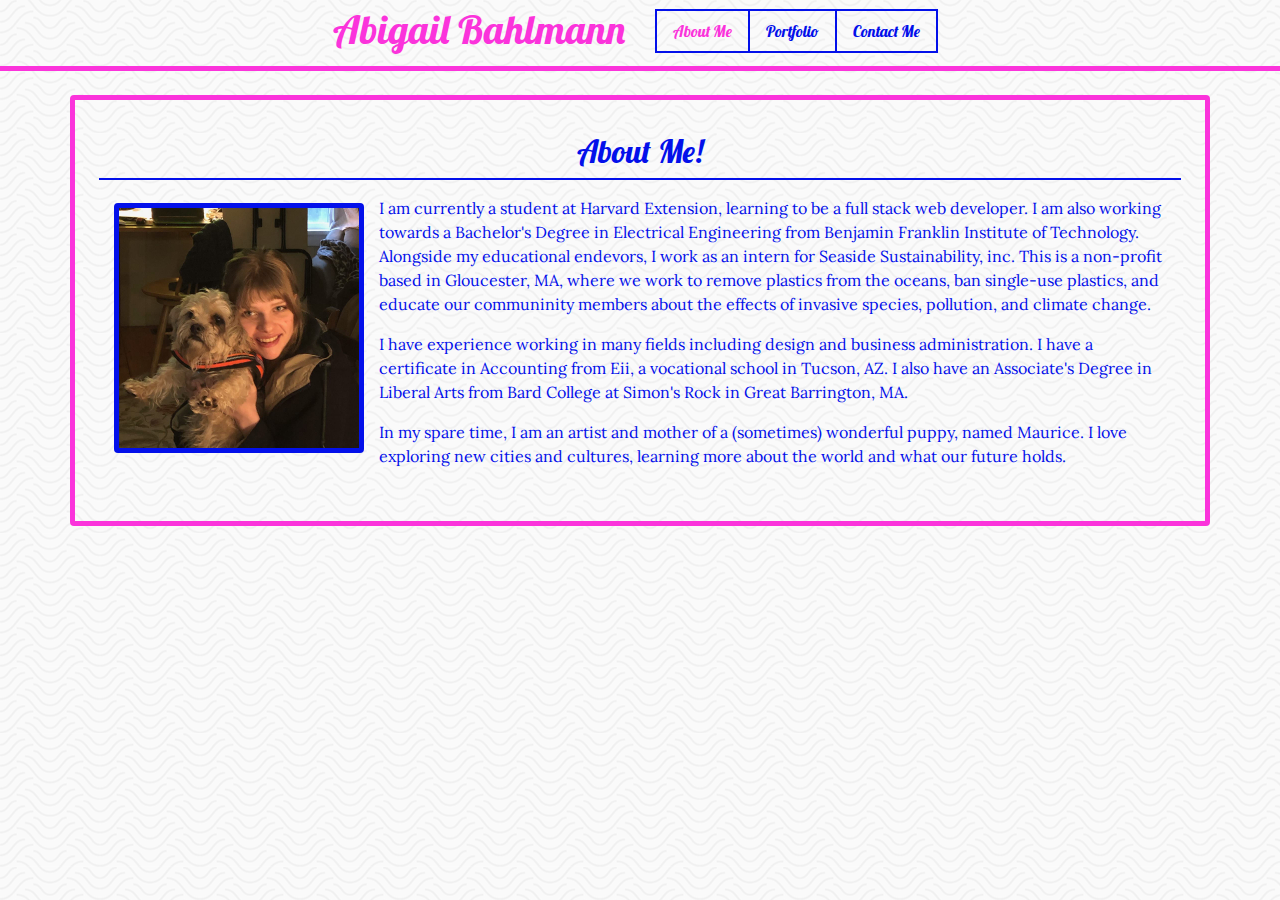
<file: index.html>
﻿<!DOCTYPE html>
<html lang="en-us">

<head>
    <meta charset="utf-8" />
    <meta name="viewport" content="width=device-width, initial-scale=1" />

    <title>Home</title>

    <link rel="stylesheet" href="https://stackpath.bootstrapcdn.com/bootstrap/4.3.1/css/bootstrap.min.css" integrity="sha384-ggOyR0iXCbMQv3Xipma34MD+dH/1fQ784/j6cY/iJTQUOhcWr7x9JvoRxT2MZw1T" crossorigin="anonymous">
    <link rel="stylesheet" type="text/css" href="style.css" />
    <link href="https://fonts.googleapis.com/css?family=Josefin+Slab:400i|Lora:700i|Permanent+Marker&display=swap" rel="stylesheet">
    <link href="https://fonts.googleapis.com/css?family=Lobster&display=swap" rel="stylesheet">
</head>


<body>

    <header>
        <div class="row">
            <!--header-->
            <div class="col-md-6">
                <!--name-->
                <h1 class="float-right">Abigail Bahlmann</h1>
            </div><!--close name column-->
            <div class="col-md-6">
                <!--nav-->
                <ul class="nav float-left mt-1">
                    <li class="nav-item">
                        <a class="nav-link active" href="index.html">About Me</a>
                    </li>
                    <li class="nav-item">
                        <a class="nav-link" href="portfolio.html">Portfolio</a>
                    </li>
                    <li class="nav-item">
                        <a class="nav-link" href="contact.html">Contact Me</a>
                    </li>
                </ul>
            </div><!--close nav column-->
        </div><!--close header row-->
    </header>

    <div class="row">
        <div class="container p-4 my-4">
            <h2 class="p-2">About Me!</h2>
            <img src="assets/profile-pic.jpg" width="250" class="float-left " />
            <article class="p-2">
                <p>I am currently a student at Harvard Extension, learning to be a full stack web developer. I am also working towards a Bachelor's Degree in Electrical Engineering from Benjamin Franklin Institute of Technology. Alongside my educational endevors, I work as an intern for Seaside Sustainability, inc. This is a non-profit based in Gloucester, MA, where we work to remove plastics from the oceans, ban single-use plastics, and educate our communinity members about the effects of invasive species, pollution, and climate change.</p>
                <p>I have experience working in many fields including design and business administration. I have a certificate in Accounting from Eii, a vocational school in Tucson, AZ. I also have an Associate's Degree in Liberal Arts from Bard College at Simon's Rock in Great Barrington, MA.</p>
                <p>In my spare time, I am an artist and mother of a (sometimes) wonderful puppy, named Maurice. I love exploring new cities and cultures, learning more about the world and what our future holds.</p>
            </article>
        </div>

    </div>

</body>


</html>
</file>
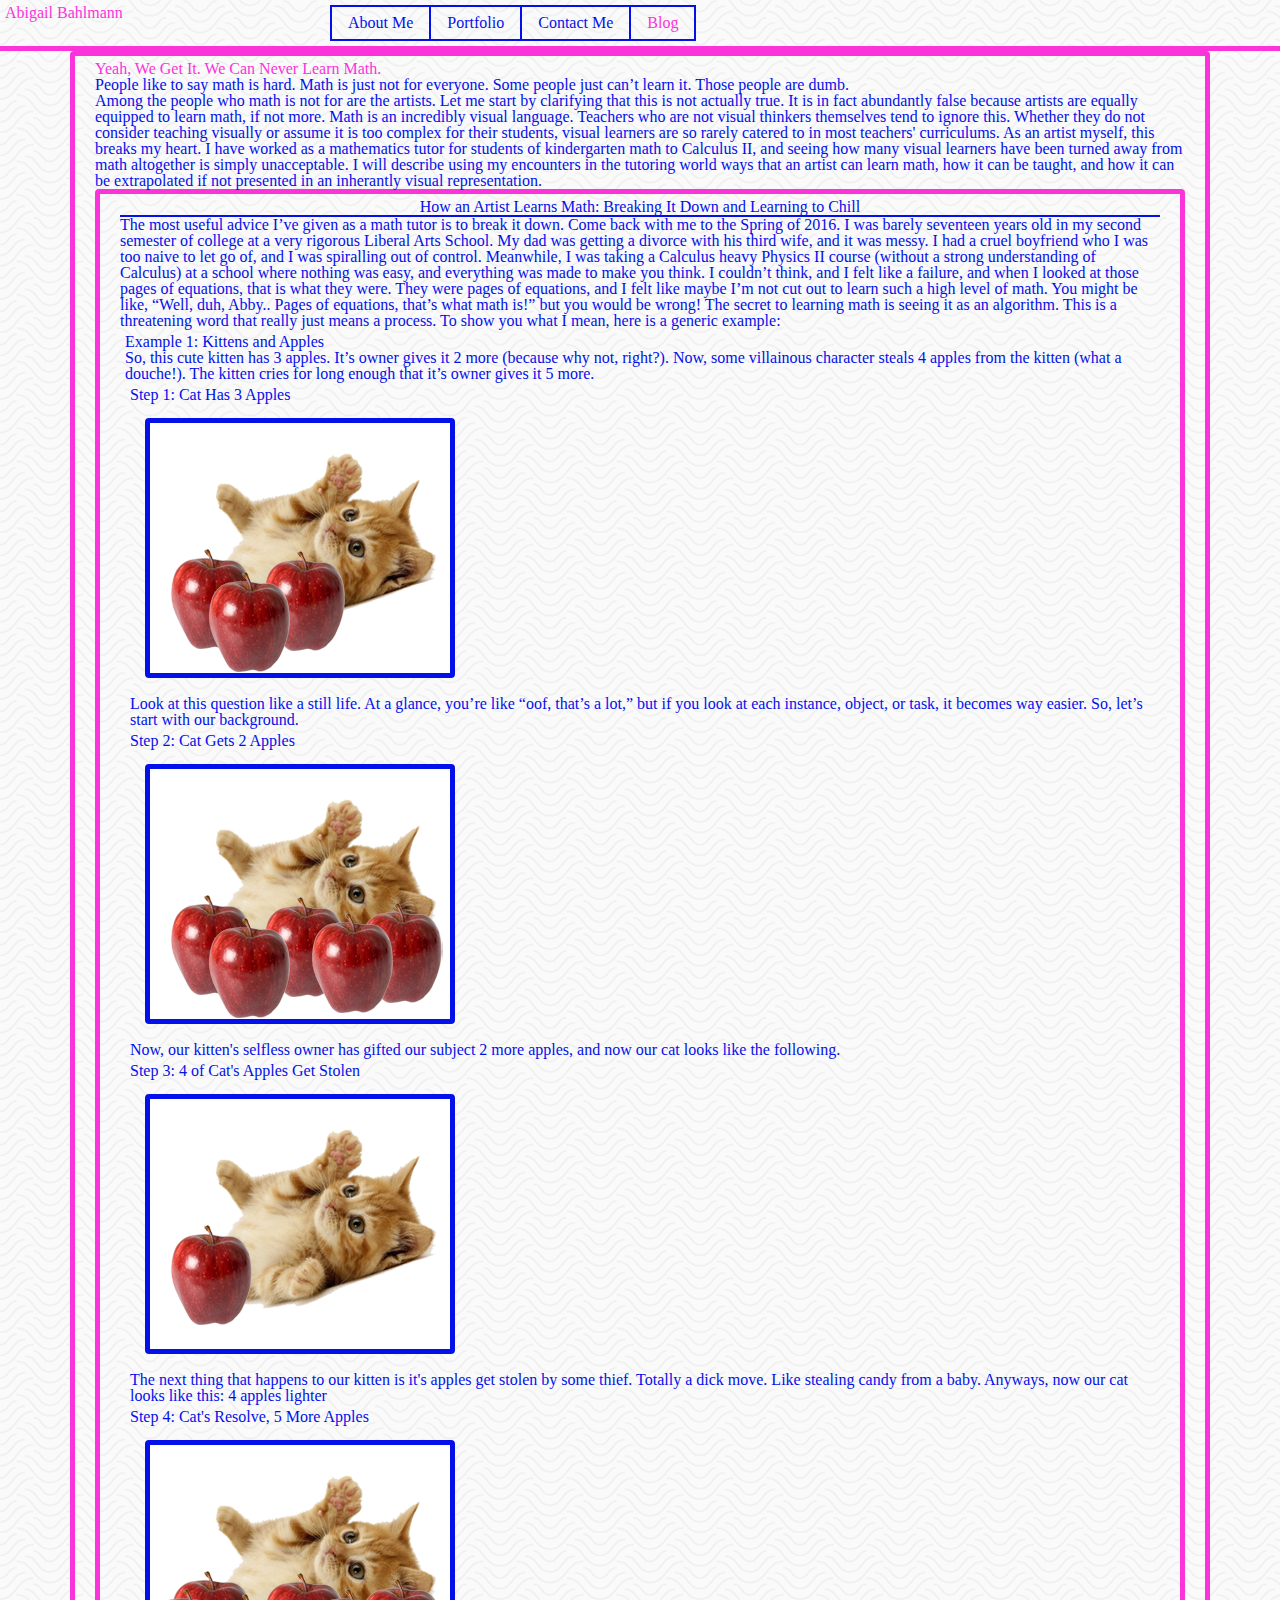
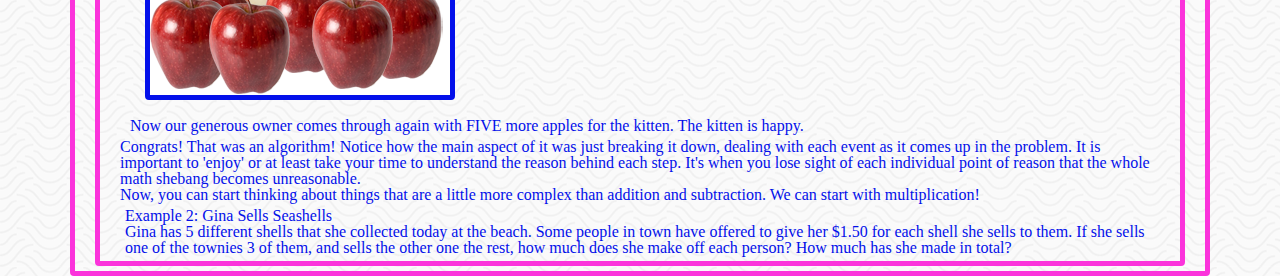
<file: blog.html>
<!DOCTYPE html>
<html lang="en">

<head>
    <meta charset="UTF-8">
    <meta name="viewport" content="width=device-width, initial-scale=1.0">
    <meta http-equiv="X-UA-Compatible" content="ie=edge">

    <link rel="stylesheet" href="https://stackpath.bootstrapcdn.com/bootstrap/4.3.1/css/bootstrap.min.css" integrity="sha384-ggOyR0iXCbMQv3Xipma34MD+dH/1fQ784/j6cY/iJTQUOhcWr7x9JvoRxT2MZw1T" crossorigin="anonymous">
    <link rel="stylesheet" href="reset.css">
    <link href="https://fonts.googleapis.com/css?family=Comfortaa|EB+Garamond&display=swap" rel="stylesheet">
    <link rel="stylesheet" href="style.css">

    <title>How to Learn Math</title>
</head>

<body>
<header>
    <div class="row">
            <!--header-->
            <div class="col-md-3">
                <!--name-->
                <h1 class="float-left" id="page-title">Abigail Bahlmann</h1>
            </div><!--close name column-->
            <div class="col-md-6">
                <!--nav-->
                <ul class="nav float-left">
                    <li class="nav-item">
                        <a class="nav-link" href="index.html">About Me</a>
                    </li>
                    <li class="nav-item">
                        <a class="nav-link" href="portfolio.html">Portfolio</a>
                    </li>
                    <li class="nav-item">
                        <a class="nav-link" href="contact.html">Contact Me</a>
                    </li>
                    <li class="nav-item">
                        <a class="nav-link active" href="blog.html">Blog</a>
                    </li>
                </ul>
            </div><!--close nav column-->
        </div><!--close header row-->
</header>
<div class="container">
    <article id="main">
        <h1>Yeah, We Get It. We Can Never Learn Math.</h1>
        <h3>People like to say math is hard. Math is just not for everyone. Some people just can’t learn it. Those
            people are dumb.</h3>
        <p>Among the people who math is not for are the artists. Let me start by clarifying that this is not actually
            true. It is in fact abundantly false because artists are equally equipped to learn math, if not more. Math
            is an incredibly visual language. Teachers who are not visual thinkers themselves tend to ignore this.
            Whether they do not consider teaching visually or assume it is too complex for their students, visual
            learners are so rarely catered to in most teachers' curriculums. As an artist myself, this breaks my heart.
            I have worked as a mathematics tutor for students of kindergarten math to Calculus II, and seeing how many
            visual learners have been turned away from math altogether is simply unacceptable. I will describe using
            my encounters in the tutoring world ways that an artist can learn math, how it can be
            taught, and how it can be extrapolated if not presented in an inherantly visual representation.</p>
        <div class = "container" id="example-1">
            <article id="post">
            <h2>How an Artist Learns Math: Breaking It Down and Learning to Chill</h2>
            <p>The most useful advice I’ve given as a math tutor is to break it down. Come back with me to the Spring of
                2016. I was barely seventeen years old in my second semester of college at a very rigorous Liberal Arts
                School. My dad was getting a divorce with his third wife, and it was messy. I had a cruel boyfriend who
                I was too naive to let go of, and I was spiralling out of control. Meanwhile, I was taking a Calculus
                heavy Physics II course (without a strong understanding of Calculus) at a school where nothing was easy,
                and everything was made to make you think. I couldn’t think, and I felt like a failure, and when I
                looked at those pages of equations, that is what they were. They were pages of equations, and I felt
                like maybe I’m not cut out to learn such a high level of math. You might be like, “Well, duh, Abby..
                Pages of equations, that’s what math is!” but you would be wrong! The secret to learning math is seeing
                it as an algorithm. This is a threatening word that really just means a process. To show you what I
                mean, here is a generic example:</p>
            <article class="example">
                <div class="example-head">
                    <h3>Example 1: Kittens and Apples</h3>
                    <h4>So, this cute kitten has 3 apples. It’s owner gives it 2 more (because why not, right?). Now,
                        some
                        villainous character steals 4 apples from the kitten (what a douche!). The kitten cries for long
                        enough that it’s owner gives it 5 more.</h4>
                </div><!--example head-->
                <div class="flex-box">
                    <article class="step">
                        <h3>Step 1: Cat Has 3 Apples</h3>
                        <img class="step-figure" src="example-1/1-1.png" alt="kitten starts with 3 apples">
                        <p class="step-txt">Look at this question like a still life. At a glance, you’re like
                            “oof, that’s a lot,” but if you look at each instance, object, or task, it becomes
                            way easier. So, let’s start with our background.</p>
                    </article>

                    <article class="step">
                        <h3>Step 2: Cat Gets 2 Apples</h3>
                        <img class="step-figure" src="example-1/1-2.png" alt="kitten starts with 3 apples">
                        <p class="step-txt">Now, our kitten's selfless owner has gifted our subject 2 more
                            apples, and now our cat looks like the following.</p>
                    </article>
                    <article class="step">
                        <h3>Step 3: 4 of Cat's Apples Get Stolen</h3>
                        <img class="step-figure" src="example-1/1-3.png" alt="kitten starts with 3 apples">
                        <p class="step-txt">The next thing that happens to our kitten is it's apples get stolen by
                            some thief. Totally a dick move. Like stealing candy from a baby. Anyways, now our cat looks
                            like this: 4 apples lighter</p>
                    </article>

                    <article class="step">
                        <h3>Step 4: Cat's Resolve, 5 More Apples</h3>
                        <img class="step-figure" src="example-1/1-4.png" alt="kitten starts with 3 apples">
                        <p class="step-txt">Now our generous owner comes through again with FIVE more apples for the
                            kitten. The kitten is happy.</p>
                    </article>
                </div>
            </article>
            <!--example-->

            <p>Congrats! That was an algorithm! Notice how the main aspect of it was just breaking it down, dealing with
                each event as it comes up in the problem. It is important to 'enjoy' or at least take your time to
                understand the reason behind each step. It's when you lose sight of each individual point of reason that
                the whole math shebang becomes unreasonable.</p>
            <p>Now, you can start thinking about things that are a little more complex than addition and subtraction. We
                can start with multiplication!</p>
            <article class="example">
                <div class="example-head">
                    <h3>Example 2: Gina Sells Seashells</h3>
                    <h4>Gina has 5 different shells that she collected today at the beach. Some people in town have
                        offered to give her $1.50 for each shell she sells to them. If she sells one of the townies 3 of
                        them, and sells the other one the rest, how much does she make off each person? How much has she
                        made in total?</h4>
                </div>


            </article>
        </article>
        <!--sub-->
    </div>
    </article>
    <!--main-->
</div>
</body>

</html>
</file>
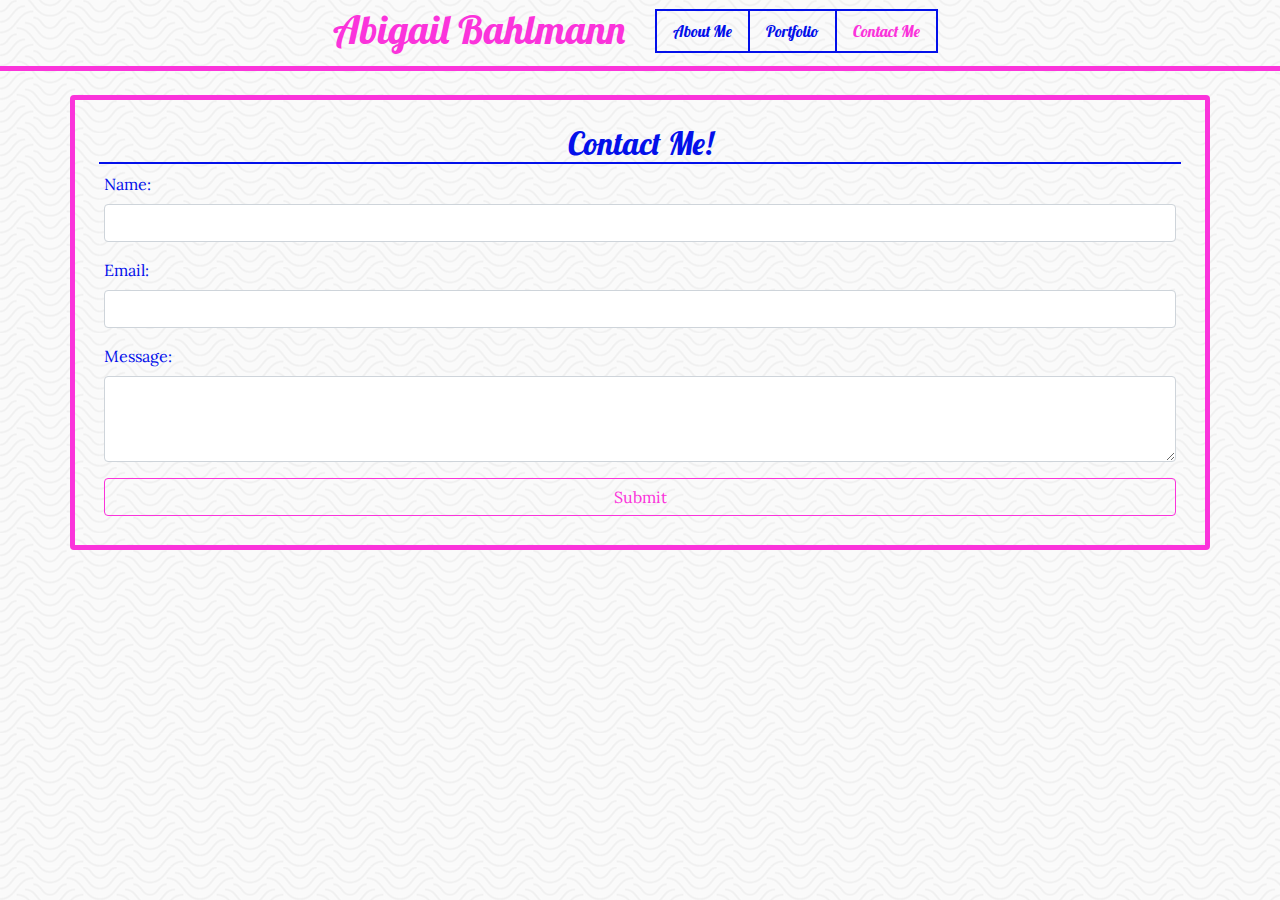
<file: contact.html>
﻿<!DOCTYPE html>
<html lang="en-us">

<head>
    <meta charset="utf-8" />
    <meta name="viewport" content="width=device-width, initial-scale=1" />

    <title>Contact Me</title>

    <link rel="stylesheet" href="https://stackpath.bootstrapcdn.com/bootstrap/4.3.1/css/bootstrap.min.css" integrity="sha384-ggOyR0iXCbMQv3Xipma34MD+dH/1fQ784/j6cY/iJTQUOhcWr7x9JvoRxT2MZw1T" crossorigin="anonymous">
    <link rel="stylesheet" type="text/css" href="style.css" />
    <link href="https://fonts.googleapis.com/css?family=Josefin+Slab:400i|Lora:700i|Permanent+Marker&display=swap" rel="stylesheet">
    <link href="https://fonts.googleapis.com/css?family=Lobster&display=swap" rel="stylesheet">
</head>

<body>

    <header>
        <div class="row">
            <!--header-->
            <div class="col-md-6">
                <!--name-->
                <h1 class="float-right">Abigail Bahlmann</h1>
            </div><!--close name column-->
            <div class="col-md-6">
                <!--nav-->
                <ul class="nav float-left mt-1">
                    <li class="nav-item">
                        <a class="nav-link" href="index.html">About Me</a>
                    </li>
                    <li class="nav-item">
                        <a class="nav-link" href="portfolio.html">Portfolio</a>
                    </li>
                    <li class="nav-item">
                        <a class="nav-link active" href="contact.html">Contact Me</a>
                    </li>
                </ul>
            </div><!--close nav column-->
        </div><!--close header row-->
    </header>

    <div class="row">
        <div class="container p-4 my-4">
            <h2>Contact Me!</h2>
            <article>
                <form>
                    <div class="form-group">
                        <label for="name">Name:</label>
                        <input type="name" class="form-control" id="name">
                    </div>
                    <div class="form-group">
                        <label for="email">Email:</label>
                        <input type="email" class="form-control" id="email">
                    </div>
                    <div class="form-group">
                        <label for="message">Message:</label>
                        <textarea class="form-control" id="message" rows="3"></textarea>
                    </div>
                    <button type="submit" class="btn btn-outline-primary">Submit</button>
                </form>
            </article>
        </div>
    </div>
</body>
</html>
</file>
<file: style.css>
h1, h2, a {
    font-family: 'Lobster', cursive;
}

article {
    font-family: 'Lora', serif;
    color: #0310EA;
    margin: 5px;
}

.nav, a {
    color: #0310EA;
    border: solid 1px #0310EA;
}

.container {
    border: solid 5px #fb33db;
    border-radius: 4px;
}

h2 {
    color: #0310EA;
    text-align: center;
    border-bottom: 2px solid #0310EA;
}

a:hover {
    color: #fb33db;
}

.active {
    color: #fb33db;
}

img {
    border: solid 5px #0310EA;
    border-radius: 4px;
    margin: 15px;
}
h1 {
    color: #fb33db;
}
header {
    padding: 5px;
    border-bottom: solid 5px #fb33db;
}

body{
    background-image:url(assets/papyrus.png);
    
}

.btn-outline-primary {
    border-color: #fb33db;
    color:#fb33db;
    width:100%;
}

    .btn-outline-primary:hover, .btn-outline-primary:active{
    background-color:#0310EA;
    border-color:#0310EA;
}

.card-img-overlay{

    background:white;
    width:250px;
    height:10px;
    top:175px;
    margin:0;
    left:16px;
    border:solid 2px #0310EA;
    border-radius:3px;
}

.card{
    padding:0;    
    background:transparent;
    border:none;
}

.card-img{
    width:250px;
    padding:0;
    margin:0;
    border:solid 1px #0310EA;
}

.card-text{
    color: #0310EA;
    position:absolute;
    font-family: 'Lora', serif;
    text-align:center;
    bottom: 9px;
    width:80%;
}


@media screen and (max-width:780px){
    .float-right,float.left{
        float:none;
        margin:0;
        padding:0;
    }
    h1, row, .container, .col-md-6{
        float:right;
    }
    .nav-item{
        float:right;
    }
    .container{
        border:solid #0310EA;
    }
    .card{
        width: 100%;
        padding-left:30%;
        float:right;
    }
    .card-img{
        float:right;
    }
}

@media screen and (max-width:600px){
    .float-right,float.left{
        float:none;
    }
    h1, row, .container{
        float:left;
    }
    .nav-item{
        float:right;
    }
    .container{
        background-color:#fb33db;
        border:solid #0310EA;
    }
    .card{
        background-color:#fb33db;
        width: 100%;
        padding-left:150px;
        float:right;
    }
    .card-img{
        float:right;
    }
}
</file>
